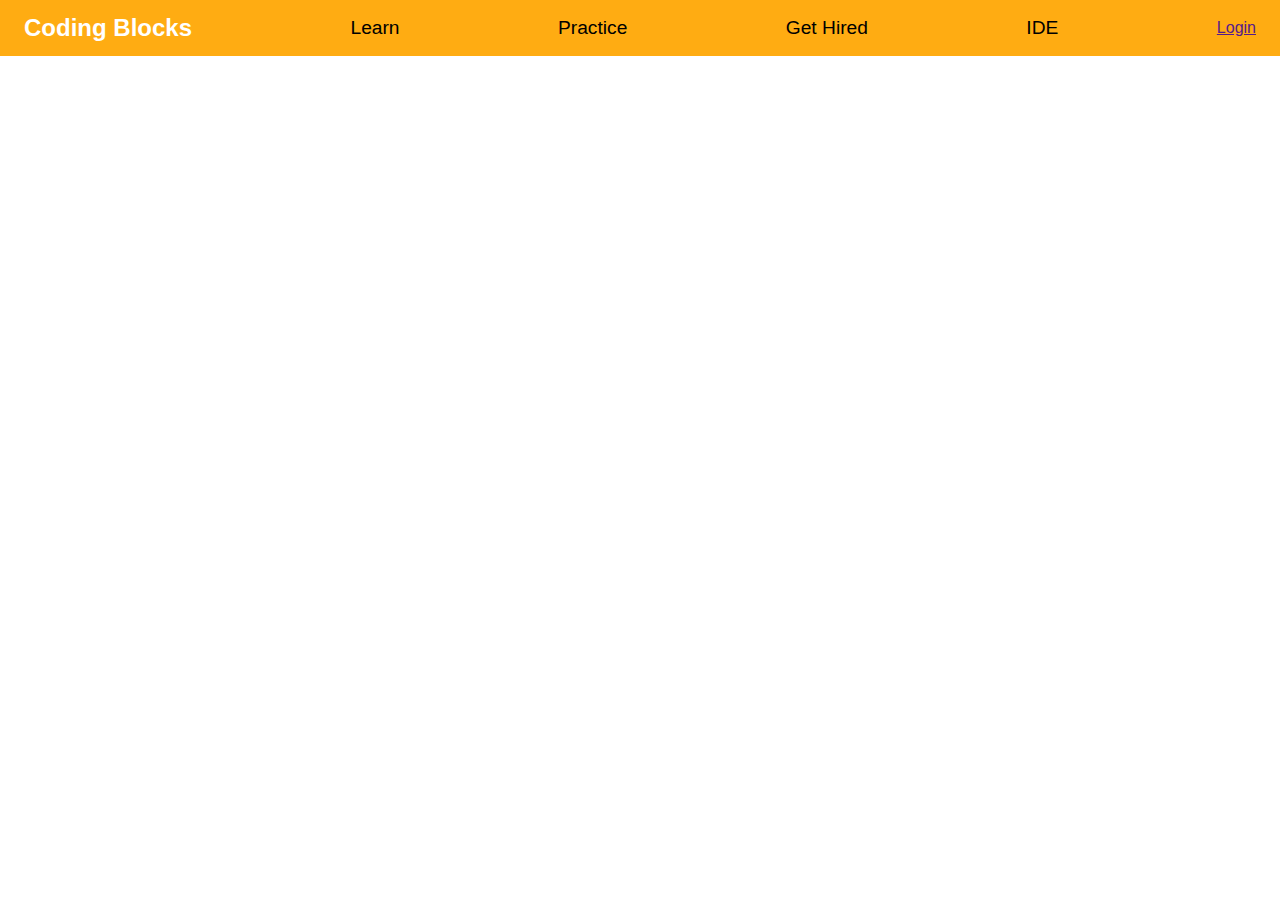
<file: navbar/index.html>
<!DOCTYPE html>
<html lang="en">
<head>
    <meta charset="UTF-8">
    <meta name="viewport" content="width=device-width, initial-scale=1.0">
    <title>Document</title>
    <link rel="stylesheet" href="style.css">
</head>
<body>
    <div class="navbar">
        <a class="navlink" href=""><b>Coding Blocks</b></a>
<div class="inner-navbar">
    <a class="inner-navlink" href="">Learn</a>
    <a class="inner-navlink" href="">Practice</a>
    <a class="inner-navlink" href="">Get Hired</a>
    <a class="inner-navlink" href="">IDE</a>
</div>
    
<a class="btn" href="" >Login</a>
    </div>
</body>
</html>
</file>
<file: navbar/style.css>
*{
    padding:0;
    margin:0;
    font-family:'Gill Sans', 'Gill Sans MT', Calibri, 'Trebuchet MS', sans-serif;
}

.navbar{
    background-color:#ffa600ed;
    display:flex;
    min-height:56px; /*56px se niche nhi jaayega*/
    align-items:center;
    justify-content: space-around;
    padding:0px 24px; /*coding block aur login dono screen pe chipka aa rha tha ab nhi aayega h*w se*/
}

a{
    cursor: pointer;
}

.navlink{
    font-size:1.5rem;
    color:white;
    text-decoration:none;
    font-weight:bolder;
}
.inner-navbar{
    display:flex;
    flex-grow:1;
    justify-content: space-evenly;
}

.inner-navlink{
    color:black;
    text-decoration: none;
    font-size:1.2rem;
}

a:hover{
    text-decoration: underline;
}

.btn:hover{
    text-decoration:underline;
    border-radius:5px;
    background-color: red;
}
/*  below the code written to make  more responsive*/
/* all -> screen + print -> default */

@media all and (max-width:767px)
{
    .navbar{
        flex-direction:column;
    }
    .navlink, .btn{
        margin:10px 0px;
    }
    .inner-navbar{
        flex-direction:column;
        width:100%;
        text-align:center;

    }
    .inner-navlink{
        padding: 8px 0px;
        width: 100%;
    }

}
</file>
